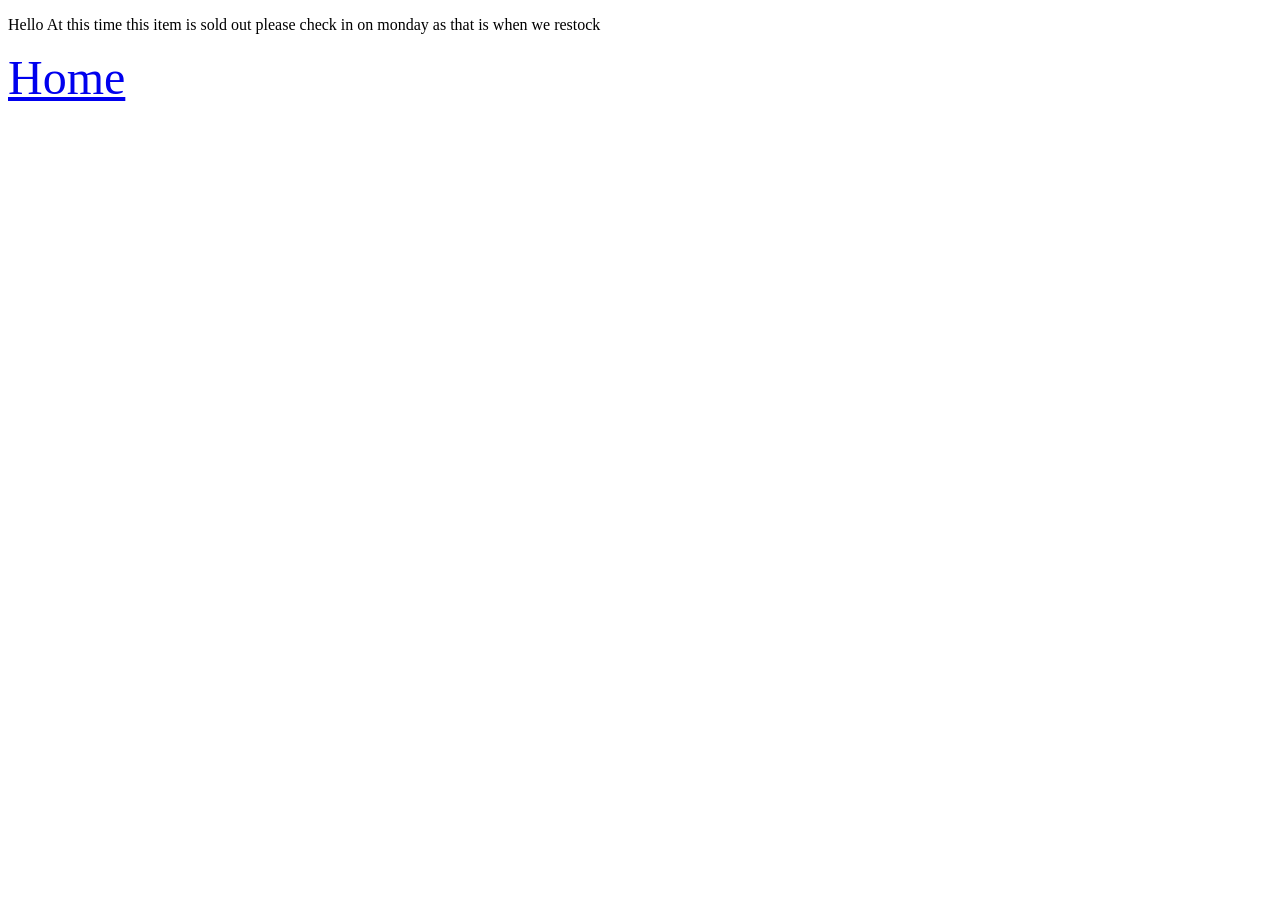
<file: Soldout.html>
<!DOCTYPE html>
<html lang="en">
<head>
    <meta charset="UTF-8">
    <meta name="viewport" content="width=device-width, initial-scale=1.0">
    <title>Document</title>
    <style>
        div{
            width: 60vw;
            height: 90vh;
            position: absolute;
            top: 5%;
            left: 15%;
            background-image: url(https://www.nicepng.com/png/full/8-85258_sold-out-sorry-sold-out-transparent.png);
            background-repeat:no-repeat;
            background-size: cover;
            font-size: 8rem;
            color: transparent;
            text-shadow: -20px 50px 5px transparent;
        }
        a{
            font-size: 3rem;
        }
        text{
            font-size: 4rem;
        }
    </style>
</head>
<body>
    <p id="text">Hello At this time this item is sold out please check in on monday as that is when we restock</p>
    <a href="index.html">Home</a>
    <div>
    </div>
</body>
</html>
</file>
